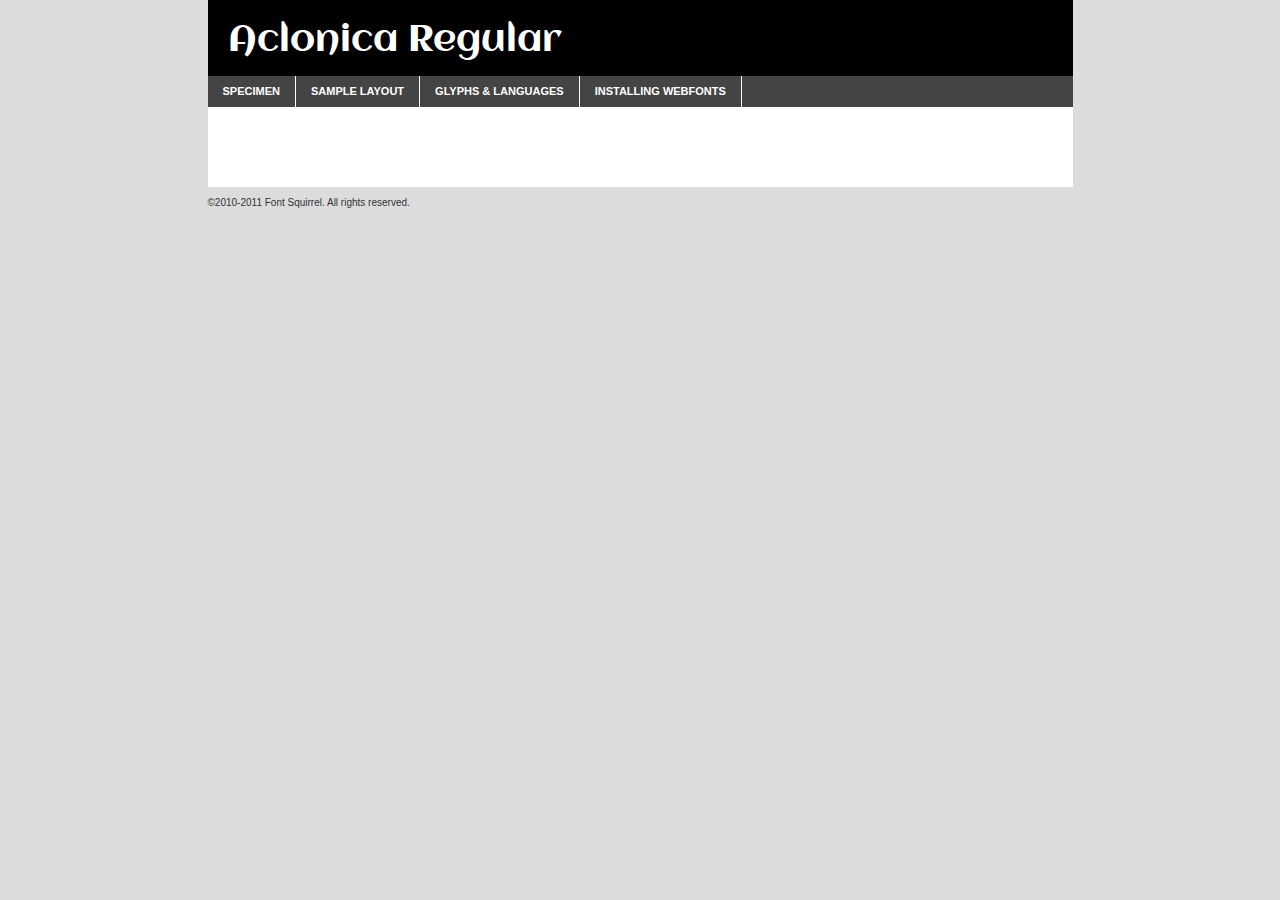
<file: nsep/slider/html/fonts/Aclonica-demo.html>
<!DOCTYPE html PUBLIC "-//W3C//DTD XHTML 1.0 Transitional//EN"
	"http://www.w3.org/TR/xhtml1/DTD/xhtml1-transitional.dtd">

<html xmlns="http://www.w3.org/1999/xhtml" xml:lang="en" lang="en">
<head>
	<meta http-equiv="Content-Type" content="text/html; charset=utf-8" />
	<script src="http://ajax.googleapis.com/ajax/libs/jquery/1.7.2/jquery.min.js" type="text/javascript" charset="utf-8"></script>
	<script src="specimen_files/easytabs.js" type="text/javascript" charset="utf-8"></script>
	<link rel="stylesheet" href="specimen_files/specimen_stylesheet.css" type="text/css" charset="utf-8" />
	<link rel="stylesheet" href="stylesheet.css" type="text/css" charset="utf-8" />

	<style type="text/css">
					body{
				font-family: 'aclonicaregular';
							}
		</style>

	<title>Aclonica Regular Specimen</title>
	
	
	<script type="text/javascript" charset="utf-8">
		$(document).ready(function() {
			$('#container').easyTabs({defaultContent:1});
		});
	</script>
</head>

<body>
<div id="container">
	<div id="header">
		Aclonica Regular	</div>
	<ul class="tabs">
		<li><a href="#specimen">Specimen</a></li>
		<li><a href="#layout">Sample Layout</a></li>
				<li><a href="#glyphs">Glyphs &amp; Languages</a></li>
		<li><a href="#installing">Installing Webfonts</a></li>
		
	</ul>
	
	<div id="main_content">

		
			<div id="specimen">
		
				<div class="section">
					<div class="grid12 firstcol">
						<div class="huge">AaBb</div>
					</div>
				</div>
		
				<div class="section">
					<div class="glyph_range">A&#x200B;B&#x200b;C&#x200b;D&#x200b;E&#x200b;F&#x200b;G&#x200b;H&#x200b;I&#x200b;J&#x200b;K&#x200b;L&#x200b;M&#x200b;N&#x200b;O&#x200b;P&#x200b;Q&#x200b;R&#x200b;S&#x200b;T&#x200b;U&#x200b;V&#x200b;W&#x200b;X&#x200b;Y&#x200b;Z&#x200b;a&#x200b;b&#x200b;c&#x200b;d&#x200b;e&#x200b;f&#x200b;g&#x200b;h&#x200b;i&#x200b;j&#x200b;k&#x200b;l&#x200b;m&#x200b;n&#x200b;o&#x200b;p&#x200b;q&#x200b;r&#x200b;s&#x200b;t&#x200b;u&#x200b;v&#x200b;w&#x200b;x&#x200b;y&#x200b;z&#x200b;1&#x200b;2&#x200b;3&#x200b;4&#x200b;5&#x200b;6&#x200b;7&#x200b;8&#x200b;9&#x200b;0&#x200b;&amp;&#x200b;.&#x200b;,&#x200b;?&#x200b;!&#x200b;&#64;&#x200b;(&#x200b;)&#x200b;#&#x200b;$&#x200b;%&#x200b;*&#x200b;+&#x200b;-&#x200b;=&#x200b;:&#x200b;;</div>
				</div>
				<div class="section">
					<div class="grid12 firstcol">
						<table class="sample_table">
							<tr><td>10</td><td class="size10">abcdefghijklmnopqrstuvwxyzABCDEFGHIJKLMNOPQRSTUVWXYZ0123456789abcdefghijklmnopqrstuvwxyzABCDEFGHIJKLMNOPQRSTUVWXYZ0123456789abcdefghijklmnopqrstuvwxyzABCDEFGHIJKLMNOPQRSTUVWXYZ</td></tr>
							<tr><td>11</td><td class="size11">abcdefghijklmnopqrstuvwxyzABCDEFGHIJKLMNOPQRSTUVWXYZ0123456789abcdefghijklmnopqrstuvwxyzABCDEFGHIJKLMNOPQRSTUVWXYZ0123456789abcdefghijklmnopqrstuvwxyzABCDEFGHIJKLMNOPQRSTUVWXYZ</td></tr>
							<tr><td>12</td><td class="size12">abcdefghijklmnopqrstuvwxyzABCDEFGHIJKLMNOPQRSTUVWXYZ0123456789abcdefghijklmnopqrstuvwxyzABCDEFGHIJKLMNOPQRSTUVWXYZ0123456789abcdefghijklmnopqrstuvwxyzABCDEFGHIJKLMNOPQRSTUVWXYZ</td></tr>
							<tr><td>13</td><td class="size13">abcdefghijklmnopqrstuvwxyzABCDEFGHIJKLMNOPQRSTUVWXYZ0123456789abcdefghijklmnopqrstuvwxyzABCDEFGHIJKLMNOPQRSTUVWXYZ0123456789abcdefghijklmnopqrstuvwxyzABCDEFGHIJKLMNOPQRSTUVWXYZ</td></tr>
							<tr><td>14</td><td class="size14">abcdefghijklmnopqrstuvwxyzABCDEFGHIJKLMNOPQRSTUVWXYZ0123456789abcdefghijklmnopqrstuvwxyzABCDEFGHIJKLMNOPQRSTUVWXYZ0123456789abcdefghijklmnopqrstuvwxyzABCDEFGHIJKLMNOPQRSTUVWXYZ</td></tr>
							<tr><td>16</td><td class="size16">abcdefghijklmnopqrstuvwxyzABCDEFGHIJKLMNOPQRSTUVWXYZ0123456789abcdefghijklmnopqrstuvwxyzABCDEFGHIJKLMNOPQRSTUVWXYZ</td></tr>
							<tr><td>18</td><td class="size18">abcdefghijklmnopqrstuvwxyzABCDEFGHIJKLMNOPQRSTUVWXYZ0123456789abcdefghijklmnopqrstuvwxyzABCDEFGHIJKLMNOPQRSTUVWXYZ</td></tr>
							<tr><td>20</td><td class="size20">abcdefghijklmnopqrstuvwxyzABCDEFGHIJKLMNOPQRSTUVWXYZ0123456789abcdefghijklmnopqrstuvwxyzABCDEFGHIJKLMNOPQRSTUVWXYZ</td></tr>
							<tr><td>24</td><td class="size24">abcdefghijklmnopqrstuvwxyzABCDEFGHIJKLMNOPQRSTUVWXYZ0123456789abcdefghijklmnopqrstuvwxyzABCDEFGHIJKLMNOPQRSTUVWXYZ</td></tr>
							<tr><td>30</td><td class="size30">abcdefghijklmnopqrstuvwxyzABCDEFGHIJKLMNOPQRSTUVWXYZ0123456789abcdefghijklmnopqrstuvwxyzABCDEFGHIJKLMNOPQRSTUVWXYZ</td></tr>
							<tr><td>36</td><td class="size36">abcdefghijklmnopqrstuvwxyzABCDEFGHIJKLMNOPQRSTUVWXYZ0123456789abcdefghijklmnopqrstuvwxyzABCDEFGHIJKLMNOPQRSTUVWXYZ</td></tr>
							<tr><td>48</td><td class="size48">abcdefghijklmnopqrstuvwxyzABCDEFGHIJKLMNOPQRSTUVWXYZ0123456789abcdefghijklmnopqrstuvwxyzABCDEFGHIJKLMNOPQRSTUVWXYZ</td></tr>
							<tr><td>60</td><td class="size60">abcdefghijklmnopqrstuvwxyzABCDEFGHIJKLMNOPQRSTUVWXYZ0123456789abcdefghijklmnopqrstuvwxyzABCDEFGHIJKLMNOPQRSTUVWXYZ</td></tr>
							<tr><td>72</td><td class="size72">abcdefghijklmnopqrstuvwxyzABCDEFGHIJKLMNOPQRSTUVWXYZ0123456789abcdefghijklmnopqrstuvwxyzABCDEFGHIJKLMNOPQRSTUVWXYZ</td></tr>
							<tr><td>90</td><td class="size90">abcdefghijklmnopqrstuvwxyzABCDEFGHIJKLMNOPQRSTUVWXYZ0123456789abcdefghijklmnopqrstuvwxyzABCDEFGHIJKLMNOPQRSTUVWXYZ</td></tr>
						</table>
				
					</div>
			
				</div>
		
		
		
								<div class="section" id="bodycomparison">


										<div id="xheight">
				<div class="fontbody">&#x25FC;&#x25FC;&#x25FC;&#x25FC;&#x25FC;&#x25FC;&#x25FC;&#x25FC;&#x25FC;&#x25FC;&#x25FC;&#x25FC;&#x25FC;&#x25FC;&#x25FC;&#x25FC;&#x25FC;&#x25FC;&#x25FC;&#x25FC;&#x25FC;&#x25FC;&#x25FC;&#x25FC;&#x25FC;&#x25FC;&#x25FC;&#x25FC;&#x25FC;&#x25FC;&#x25FC;&#x25FC;&#x25FC;&#x25FC;&#x25FC;&#x25FC;&#x25FC;&#x25FC;&#x25FC;&#x25FC;&#x25FC;&#x25FC;&#x25FC;&#x25FC;&#x25FC;&#x25FC;&#x25FC;&#x25FC;&#x25FC;&#x25FC;&#x25FC;&#x25FC;&#x25FC;&#x25FC;&#x25FC;&#x25FC;&#x25FC;&#x25FC;&#x25FC;&#x25FC;&#x25FC;&#x25FC;&#x25FC;&#x25FC;&#x25FC;&#x25FC;&#x25FC;&#x25FC;&#x25FC;&#x25FC;&#x25FC;&#x25FC;&#x25FC;&#x25FC;&#x25FC;&#x25FC;&#x25FC;&#x25FC;&#x25FC;&#x25FC;&#x25FC;&#x25FC;&#x25FC;&#x25FC;&#x25FC;&#x25FC;&#x25FC;&#x25FC;&#x25FC;&#x25FC;&#x25FC;&#x25FC;&#x25FC;&#x25FC;&#x25FC;&#x25FC;&#x25FC;&#x25FC;&#x25FC;body</div><div class="arialbody">body</div><div class="verdanabody">body</div><div class="georgiabody">body</div></div>
										<div class="fontbody" style="z-index:1">
											body<span>Aclonica Regular</span>
										</div>
										<div class="arialbody" style="z-index:1">
											body<span>Arial</span>
										</div>
										<div class="verdanabody" style="z-index:1">
											body<span>Verdana</span>
										</div>
										<div class="georgiabody" style="z-index:1">
											body<span>Georgia</span>
										</div>



								</div>
		
		
				<div class="section psample psample_row1" id="">
					
					<div class="grid2 firstcol">
						<p class="size10"><span>10.</span>Aenean lacinia bibendum nulla sed consectetur. Fusce dapibus, tellus ac cursus commodo, tortor mauris condimentum nibh, ut fermentum massa justo sit amet risus. Nullam id dolor id nibh ultricies vehicula ut id elit. Cum sociis natoque penatibus et magnis dis parturient montes, nascetur ridiculus mus. Nulla vitae elit libero, a pharetra augue.</p>
			
					</div>
					<div class="grid3">
						<p class="size11"><span>11.</span>Aenean lacinia bibendum nulla sed consectetur. Fusce dapibus, tellus ac cursus commodo, tortor mauris condimentum nibh, ut fermentum massa justo sit amet risus. Nullam id dolor id nibh ultricies vehicula ut id elit. Cum sociis natoque penatibus et magnis dis parturient montes, nascetur ridiculus mus. Nulla vitae elit libero, a pharetra augue.</p>
			
					</div>
					<div class="grid3">
						<p class="size12"><span>12.</span>Aenean lacinia bibendum nulla sed consectetur. Fusce dapibus, tellus ac cursus commodo, tortor mauris condimentum nibh, ut fermentum massa justo sit amet risus. Nullam id dolor id nibh ultricies vehicula ut id elit. Cum sociis natoque penatibus et magnis dis parturient montes, nascetur ridiculus mus. Nulla vitae elit libero, a pharetra augue.</p>
			
					</div>
					<div class="grid4">
						<p class="size13"><span>13.</span>Aenean lacinia bibendum nulla sed consectetur. Fusce dapibus, tellus ac cursus commodo, tortor mauris condimentum nibh, ut fermentum massa justo sit amet risus. Nullam id dolor id nibh ultricies vehicula ut id elit. Cum sociis natoque penatibus et magnis dis parturient montes, nascetur ridiculus mus. Nulla vitae elit libero, a pharetra augue.</p>
			
					</div>
					<div class="white_blend"></div>
					
				</div>
				<div class="section psample psample_row2" id="">
					<div class="grid3 firstcol">
						<p class="size14"><span>14.</span>Aenean lacinia bibendum nulla sed consectetur. Fusce dapibus, tellus ac cursus commodo, tortor mauris condimentum nibh, ut fermentum massa justo sit amet risus. Nullam id dolor id nibh ultricies vehicula ut id elit. Cum sociis natoque penatibus et magnis dis parturient montes, nascetur ridiculus mus. Nulla vitae elit libero, a pharetra augue.</p>
			
					</div>
					<div class="grid4">
						<p class="size16"><span>16.</span>Aenean lacinia bibendum nulla sed consectetur. Fusce dapibus, tellus ac cursus commodo, tortor mauris condimentum nibh, ut fermentum massa justo sit amet risus. Nullam id dolor id nibh ultricies vehicula ut id elit. Cum sociis natoque penatibus et magnis dis parturient montes, nascetur ridiculus mus. Nulla vitae elit libero, a pharetra augue.</p>
			
					</div>
					<div class="grid5">
						<p class="size18"><span>18.</span>Aenean lacinia bibendum nulla sed consectetur. Fusce dapibus, tellus ac cursus commodo, tortor mauris condimentum nibh, ut fermentum massa justo sit amet risus. Nullam id dolor id nibh ultricies vehicula ut id elit. Cum sociis natoque penatibus et magnis dis parturient montes, nascetur ridiculus mus. Nulla vitae elit libero, a pharetra augue.</p>
			
					</div>

					<div class="white_blend"></div>

				</div>
				
				<div class="section psample psample_row3" id="">
					<div class="grid5 firstcol">
						<p class="size20"><span>20.</span>Aenean lacinia bibendum nulla sed consectetur. Fusce dapibus, tellus ac cursus commodo, tortor mauris condimentum nibh, ut fermentum massa justo sit amet risus. Nullam id dolor id nibh ultricies vehicula ut id elit. Cum sociis natoque penatibus et magnis dis parturient montes, nascetur ridiculus mus. Nulla vitae elit libero, a pharetra augue.</p>
					</div>
					<div class="grid7">
						<p class="size24"><span>24.</span>Aenean lacinia bibendum nulla sed consectetur. Fusce dapibus, tellus ac cursus commodo, tortor mauris condimentum nibh, ut fermentum massa justo sit amet risus. Nullam id dolor id nibh ultricies vehicula ut id elit. Cum sociis natoque penatibus et magnis dis parturient montes, nascetur ridiculus mus. Nulla vitae elit libero, a pharetra augue.</p>
					</div>
					
					<div class="white_blend"></div>
					
				</div>
				
				<div class="section psample psample_row4" id="">
					<div class="grid12 firstcol">
						<p class="size30"><span>30.</span>Aenean lacinia bibendum nulla sed consectetur. Fusce dapibus, tellus ac cursus commodo, tortor mauris condimentum nibh, ut fermentum massa justo sit amet risus. Nullam id dolor id nibh ultricies vehicula ut id elit. Cum sociis natoque penatibus et magnis dis parturient montes, nascetur ridiculus mus. Nulla vitae elit libero, a pharetra augue.</p>
					</div>
					<div class="white_blend"></div>
					
				</div>
				
				
				
				<div class="section psample psample_row1 fullreverse">
					<div class="grid2 firstcol">
						<p class="size10"><span>10.</span>Aenean lacinia bibendum nulla sed consectetur. Fusce dapibus, tellus ac cursus commodo, tortor mauris condimentum nibh, ut fermentum massa justo sit amet risus. Nullam id dolor id nibh ultricies vehicula ut id elit. Cum sociis natoque penatibus et magnis dis parturient montes, nascetur ridiculus mus. Nulla vitae elit libero, a pharetra augue.</p>
			
					</div>
					<div class="grid3">
						<p class="size11"><span>11.</span>Aenean lacinia bibendum nulla sed consectetur. Fusce dapibus, tellus ac cursus commodo, tortor mauris condimentum nibh, ut fermentum massa justo sit amet risus. Nullam id dolor id nibh ultricies vehicula ut id elit. Cum sociis natoque penatibus et magnis dis parturient montes, nascetur ridiculus mus. Nulla vitae elit libero, a pharetra augue.</p>
			
					</div>
					<div class="grid3">
						<p class="size12"><span>12.</span>Aenean lacinia bibendum nulla sed consectetur. Fusce dapibus, tellus ac cursus commodo, tortor mauris condimentum nibh, ut fermentum massa justo sit amet risus. Nullam id dolor id nibh ultricies vehicula ut id elit. Cum sociis natoque penatibus et magnis dis parturient montes, nascetur ridiculus mus. Nulla vitae elit libero, a pharetra augue.</p>
			
					</div>
					<div class="grid4">
						<p class="size13"><span>13.</span>Aenean lacinia bibendum nulla sed consectetur. Fusce dapibus, tellus ac cursus commodo, tortor mauris condimentum nibh, ut fermentum massa justo sit amet risus. Nullam id dolor id nibh ultricies vehicula ut id elit. Cum sociis natoque penatibus et magnis dis parturient montes, nascetur ridiculus mus. Nulla vitae elit libero, a pharetra augue.</p>
			
					</div>
					<div class="black_blend"></div>
					
				</div>
				
				<div class="section psample psample_row2 fullreverse">
					<div class="grid3 firstcol">
						<p class="size14"><span>14.</span>Aenean lacinia bibendum nulla sed consectetur. Fusce dapibus, tellus ac cursus commodo, tortor mauris condimentum nibh, ut fermentum massa justo sit amet risus. Nullam id dolor id nibh ultricies vehicula ut id elit. Cum sociis natoque penatibus et magnis dis parturient montes, nascetur ridiculus mus. Nulla vitae elit libero, a pharetra augue.</p>
			
					</div>
					<div class="grid4">
						<p class="size16"><span>16.</span>Aenean lacinia bibendum nulla sed consectetur. Fusce dapibus, tellus ac cursus commodo, tortor mauris condimentum nibh, ut fermentum massa justo sit amet risus. Nullam id dolor id nibh ultricies vehicula ut id elit. Cum sociis natoque penatibus et magnis dis parturient montes, nascetur ridiculus mus. Nulla vitae elit libero, a pharetra augue.</p>
			
					</div>
					<div class="grid5">
						<p class="size18"><span>18.</span>Aenean lacinia bibendum nulla sed consectetur. Fusce dapibus, tellus ac cursus commodo, tortor mauris condimentum nibh, ut fermentum massa justo sit amet risus. Nullam id dolor id nibh ultricies vehicula ut id elit. Cum sociis natoque penatibus et magnis dis parturient montes, nascetur ridiculus mus. Nulla vitae elit libero, a pharetra augue.</p>
			
					</div>
					<div class="black_blend"></div>

				</div>
				
				<div class="section psample fullreverse psample_row3" id="">
					<div class="grid5 firstcol">
						<p class="size20"><span>20.</span>Aenean lacinia bibendum nulla sed consectetur. Fusce dapibus, tellus ac cursus commodo, tortor mauris condimentum nibh, ut fermentum massa justo sit amet risus. Nullam id dolor id nibh ultricies vehicula ut id elit. Cum sociis natoque penatibus et magnis dis parturient montes, nascetur ridiculus mus. Nulla vitae elit libero, a pharetra augue.</p>
					</div>
					<div class="grid7">
						<p class="size24"><span>24.</span>Aenean lacinia bibendum nulla sed consectetur. Fusce dapibus, tellus ac cursus commodo, tortor mauris condimentum nibh, ut fermentum massa justo sit amet risus. Nullam id dolor id nibh ultricies vehicula ut id elit. Cum sociis natoque penatibus et magnis dis parturient montes, nascetur ridiculus mus. Nulla vitae elit libero, a pharetra augue.</p>
					</div>
					
					<div class="black_blend"></div>
					
				</div>
				
				<div class="section psample fullreverse psample_row4" id="" style="border-bottom: 20px #000 solid;">
					<div class="grid12 firstcol">
						<p class="size30"><span>30.</span>Aenean lacinia bibendum nulla sed consectetur. Fusce dapibus, tellus ac cursus commodo, tortor mauris condimentum nibh, ut fermentum massa justo sit amet risus. Nullam id dolor id nibh ultricies vehicula ut id elit. Cum sociis natoque penatibus et magnis dis parturient montes, nascetur ridiculus mus. Nulla vitae elit libero, a pharetra augue.</p>
					</div>
					<div class="black_blend"></div>
					
				</div>
				
				
				
				
			</div>
			
			<div id="layout">
				
				<div class="section">
					
					<div class="grid12 firstcol">
						<h1>Lorem Ipsum Dolor</h1>
						<h2>Etiam porta sem malesuada magna mollis euismod</h2>
						
						<p class="byline">By <a href="#link">Aenean Lacinia</a></p>
					</div>
				</div>
				<div class="section">
					<div class="grid8 firstcol">
						<p class="large">Donec sed odio dui. Morbi leo risus, porta ac consectetur ac, vestibulum at eros. Fusce dapibus, tellus ac cursus commodo, tortor mauris condimentum nibh, ut fermentum massa justo sit amet risus. </p>

						
						<h3>Pellentesque ornare sem</h3>

						<p>Maecenas sed diam eget risus varius blandit sit amet non magna. Maecenas faucibus mollis interdum. Donec ullamcorper nulla non metus auctor fringilla. Nullam id dolor id nibh ultricies vehicula ut id elit. Nullam id dolor id nibh ultricies vehicula ut id elit. </p>

						<p>Aenean eu leo quam. Pellentesque ornare sem lacinia quam venenatis vestibulum. Lorem ipsum dolor sit amet, consectetur adipiscing elit. Cum sociis natoque penatibus et magnis dis parturient montes, nascetur ridiculus mus. </p>

						<p>Nulla vitae elit libero, a pharetra augue. Praesent commodo cursus magna, vel scelerisque nisl consectetur et. Aenean lacinia bibendum nulla sed consectetur. </p>

						<p>Nullam quis risus eget urna mollis ornare vel eu leo. Nullam quis risus eget urna mollis ornare vel eu leo. Maecenas sed diam eget risus varius blandit sit amet non magna. Donec ullamcorper nulla non metus auctor fringilla. </p>

						<h3>Cras mattis consectetur</h3>

						<p>Aenean eu leo quam. Pellentesque ornare sem lacinia quam venenatis vestibulum. Aenean lacinia bibendum nulla sed consectetur. Integer posuere erat a ante venenatis dapibus posuere velit aliquet. Cras mattis consectetur purus sit amet fermentum. </p>

						<p>Nullam id dolor id nibh ultricies vehicula ut id elit. Nullam quis risus eget urna mollis ornare vel eu leo. Cras mattis consectetur purus sit amet fermentum.</p>
					</div>
					
					<div class="grid4 sidebar">
						
						<div class="box reverse">
							<p class="last">Nullam quis risus eget urna mollis ornare vel eu leo. Donec ullamcorper nulla non metus auctor fringilla. Cras mattis consectetur purus sit amet fermentum. Sed posuere consectetur est at lobortis. Lorem ipsum dolor sit amet, consectetur adipiscing elit. </p>
						</div>
						
						<p class="caption">Maecenas sed diam eget risus varius.</p>

						<p>Vestibulum id ligula porta felis euismod semper. Integer posuere erat a ante venenatis dapibus posuere velit aliquet. Vestibulum id ligula porta felis euismod semper. Sed posuere consectetur est at lobortis. Maecenas sed diam eget risus varius blandit sit amet non magna. Fusce dapibus, tellus ac cursus commodo, tortor mauris condimentum nibh, ut fermentum massa justo sit amet risus. </p>

					

						<p>Duis mollis, est non commodo luctus, nisi erat porttitor ligula, eget lacinia odio sem nec elit. Aenean lacinia bibendum nulla sed consectetur. Vivamus sagittis lacus vel augue laoreet rutrum faucibus dolor auctor. Aenean lacinia bibendum nulla sed consectetur. Nullam quis risus eget urna mollis ornare vel eu leo. </p>

						<p>Praesent commodo cursus magna, vel scelerisque nisl consectetur et. Donec ullamcorper nulla non metus auctor fringilla. Maecenas faucibus mollis interdum. Fusce dapibus, tellus ac cursus commodo, tortor mauris condimentum nibh, ut fermentum massa justo sit amet risus. </p>

					</div>
				</div>
				
			</div>


			



		<div id="glyphs">
			<div class="section">
				<div class="grid12 firstcol">
			
				<h1>Language Support</h1>
				<p>The subset of Aclonica Regular in this kit supports the following languages:<br />
			
					Albanian, Basque, Breton, Chamorro, Danish, Dutch, English, Faroese, Finnish, French, Frisian, Galician, German, Icelandic, Italian, Malagasy, Norwegian, Portuguese, Spanish, Swedish				</p>
				<h1>Glyph Chart</h1>
				<p>The subset of Aclonica Regular in this kit includes all the glyphs listed below. Unicode entities are included above each glyph to help you insert individual characters into your layout.</p>
				<div id="glyph_chart">
			
																				 <div><p>&amp;#13;</p>&#13;</div>
																				 <div><p>&amp;#32;</p>&#32;</div>
																				 <div><p>&amp;#33;</p>&#33;</div>
																				 <div><p>&amp;#34;</p>&#34;</div>
																				 <div><p>&amp;#35;</p>&#35;</div>
																				 <div><p>&amp;#36;</p>&#36;</div>
																				 <div><p>&amp;#37;</p>&#37;</div>
																				 <div><p>&amp;#38;</p>&#38;</div>
																				 <div><p>&amp;#39;</p>&#39;</div>
																				 <div><p>&amp;#40;</p>&#40;</div>
																				 <div><p>&amp;#41;</p>&#41;</div>
																				 <div><p>&amp;#42;</p>&#42;</div>
																				 <div><p>&amp;#43;</p>&#43;</div>
																				 <div><p>&amp;#44;</p>&#44;</div>
																				 <div><p>&amp;#45;</p>&#45;</div>
																				 <div><p>&amp;#46;</p>&#46;</div>
																				 <div><p>&amp;#47;</p>&#47;</div>
																				 <div><p>&amp;#48;</p>&#48;</div>
																				 <div><p>&amp;#49;</p>&#49;</div>
																				 <div><p>&amp;#50;</p>&#50;</div>
																				 <div><p>&amp;#51;</p>&#51;</div>
																				 <div><p>&amp;#52;</p>&#52;</div>
																				 <div><p>&amp;#53;</p>&#53;</div>
																				 <div><p>&amp;#54;</p>&#54;</div>
																				 <div><p>&amp;#55;</p>&#55;</div>
																				 <div><p>&amp;#56;</p>&#56;</div>
																				 <div><p>&amp;#57;</p>&#57;</div>
																				 <div><p>&amp;#58;</p>&#58;</div>
																				 <div><p>&amp;#59;</p>&#59;</div>
																				 <div><p>&amp;#60;</p>&#60;</div>
																				 <div><p>&amp;#61;</p>&#61;</div>
																				 <div><p>&amp;#62;</p>&#62;</div>
																				 <div><p>&amp;#63;</p>&#63;</div>
																				 <div><p>&amp;#64;</p>&#64;</div>
																				 <div><p>&amp;#65;</p>&#65;</div>
																				 <div><p>&amp;#66;</p>&#66;</div>
																				 <div><p>&amp;#67;</p>&#67;</div>
																				 <div><p>&amp;#68;</p>&#68;</div>
																				 <div><p>&amp;#69;</p>&#69;</div>
																				 <div><p>&amp;#70;</p>&#70;</div>
																				 <div><p>&amp;#71;</p>&#71;</div>
																				 <div><p>&amp;#72;</p>&#72;</div>
																				 <div><p>&amp;#73;</p>&#73;</div>
																				 <div><p>&amp;#74;</p>&#74;</div>
																				 <div><p>&amp;#75;</p>&#75;</div>
																				 <div><p>&amp;#76;</p>&#76;</div>
																				 <div><p>&amp;#77;</p>&#77;</div>
																				 <div><p>&amp;#78;</p>&#78;</div>
																				 <div><p>&amp;#79;</p>&#79;</div>
																				 <div><p>&amp;#80;</p>&#80;</div>
																				 <div><p>&amp;#81;</p>&#81;</div>
																				 <div><p>&amp;#82;</p>&#82;</div>
																				 <div><p>&amp;#83;</p>&#83;</div>
																				 <div><p>&amp;#84;</p>&#84;</div>
																				 <div><p>&amp;#85;</p>&#85;</div>
																				 <div><p>&amp;#86;</p>&#86;</div>
																				 <div><p>&amp;#87;</p>&#87;</div>
																				 <div><p>&amp;#88;</p>&#88;</div>
																				 <div><p>&amp;#89;</p>&#89;</div>
																				 <div><p>&amp;#90;</p>&#90;</div>
																				 <div><p>&amp;#91;</p>&#91;</div>
																				 <div><p>&amp;#92;</p>&#92;</div>
																				 <div><p>&amp;#93;</p>&#93;</div>
																				 <div><p>&amp;#94;</p>&#94;</div>
																				 <div><p>&amp;#95;</p>&#95;</div>
																				 <div><p>&amp;#96;</p>&#96;</div>
																				 <div><p>&amp;#97;</p>&#97;</div>
																				 <div><p>&amp;#98;</p>&#98;</div>
																				 <div><p>&amp;#99;</p>&#99;</div>
																				 <div><p>&amp;#100;</p>&#100;</div>
																				 <div><p>&amp;#101;</p>&#101;</div>
																				 <div><p>&amp;#102;</p>&#102;</div>
																				 <div><p>&amp;#103;</p>&#103;</div>
																				 <div><p>&amp;#104;</p>&#104;</div>
																				 <div><p>&amp;#105;</p>&#105;</div>
																				 <div><p>&amp;#106;</p>&#106;</div>
																				 <div><p>&amp;#107;</p>&#107;</div>
																				 <div><p>&amp;#108;</p>&#108;</div>
																				 <div><p>&amp;#109;</p>&#109;</div>
																				 <div><p>&amp;#110;</p>&#110;</div>
																				 <div><p>&amp;#111;</p>&#111;</div>
																				 <div><p>&amp;#112;</p>&#112;</div>
																				 <div><p>&amp;#113;</p>&#113;</div>
																				 <div><p>&amp;#114;</p>&#114;</div>
																				 <div><p>&amp;#115;</p>&#115;</div>
																				 <div><p>&amp;#116;</p>&#116;</div>
																				 <div><p>&amp;#117;</p>&#117;</div>
																				 <div><p>&amp;#118;</p>&#118;</div>
																				 <div><p>&amp;#119;</p>&#119;</div>
																				 <div><p>&amp;#120;</p>&#120;</div>
																				 <div><p>&amp;#121;</p>&#121;</div>
																				 <div><p>&amp;#122;</p>&#122;</div>
																				 <div><p>&amp;#123;</p>&#123;</div>
																				 <div><p>&amp;#124;</p>&#124;</div>
																				 <div><p>&amp;#125;</p>&#125;</div>
																				 <div><p>&amp;#126;</p>&#126;</div>
																				 <div><p>&amp;#160;</p>&#160;</div>
																				 <div><p>&amp;#161;</p>&#161;</div>
																				 <div><p>&amp;#162;</p>&#162;</div>
																				 <div><p>&amp;#163;</p>&#163;</div>
																				 <div><p>&amp;#164;</p>&#164;</div>
																				 <div><p>&amp;#165;</p>&#165;</div>
																				 <div><p>&amp;#166;</p>&#166;</div>
																				 <div><p>&amp;#167;</p>&#167;</div>
																				 <div><p>&amp;#168;</p>&#168;</div>
																				 <div><p>&amp;#169;</p>&#169;</div>
																				 <div><p>&amp;#170;</p>&#170;</div>
																				 <div><p>&amp;#171;</p>&#171;</div>
																				 <div><p>&amp;#172;</p>&#172;</div>
																				 <div><p>&amp;#173;</p>&#173;</div>
																				 <div><p>&amp;#174;</p>&#174;</div>
																				 <div><p>&amp;#175;</p>&#175;</div>
																				 <div><p>&amp;#176;</p>&#176;</div>
																				 <div><p>&amp;#177;</p>&#177;</div>
																				 <div><p>&amp;#178;</p>&#178;</div>
																				 <div><p>&amp;#179;</p>&#179;</div>
																				 <div><p>&amp;#180;</p>&#180;</div>
																				 <div><p>&amp;#181;</p>&#181;</div>
																				 <div><p>&amp;#182;</p>&#182;</div>
																				 <div><p>&amp;#183;</p>&#183;</div>
																				 <div><p>&amp;#184;</p>&#184;</div>
																				 <div><p>&amp;#185;</p>&#185;</div>
																				 <div><p>&amp;#186;</p>&#186;</div>
																				 <div><p>&amp;#187;</p>&#187;</div>
																				 <div><p>&amp;#188;</p>&#188;</div>
																				 <div><p>&amp;#189;</p>&#189;</div>
																				 <div><p>&amp;#190;</p>&#190;</div>
																				 <div><p>&amp;#191;</p>&#191;</div>
																				 <div><p>&amp;#192;</p>&#192;</div>
																				 <div><p>&amp;#193;</p>&#193;</div>
																				 <div><p>&amp;#194;</p>&#194;</div>
																				 <div><p>&amp;#195;</p>&#195;</div>
																				 <div><p>&amp;#196;</p>&#196;</div>
																				 <div><p>&amp;#197;</p>&#197;</div>
																				 <div><p>&amp;#198;</p>&#198;</div>
																				 <div><p>&amp;#199;</p>&#199;</div>
																				 <div><p>&amp;#200;</p>&#200;</div>
																				 <div><p>&amp;#201;</p>&#201;</div>
																				 <div><p>&amp;#202;</p>&#202;</div>
																				 <div><p>&amp;#203;</p>&#203;</div>
																				 <div><p>&amp;#204;</p>&#204;</div>
																				 <div><p>&amp;#205;</p>&#205;</div>
																				 <div><p>&amp;#206;</p>&#206;</div>
																				 <div><p>&amp;#207;</p>&#207;</div>
																				 <div><p>&amp;#208;</p>&#208;</div>
																				 <div><p>&amp;#209;</p>&#209;</div>
																				 <div><p>&amp;#210;</p>&#210;</div>
																				 <div><p>&amp;#211;</p>&#211;</div>
																				 <div><p>&amp;#212;</p>&#212;</div>
																				 <div><p>&amp;#213;</p>&#213;</div>
																				 <div><p>&amp;#214;</p>&#214;</div>
																				 <div><p>&amp;#215;</p>&#215;</div>
																				 <div><p>&amp;#216;</p>&#216;</div>
																				 <div><p>&amp;#217;</p>&#217;</div>
																				 <div><p>&amp;#218;</p>&#218;</div>
																				 <div><p>&amp;#219;</p>&#219;</div>
																				 <div><p>&amp;#220;</p>&#220;</div>
																				 <div><p>&amp;#221;</p>&#221;</div>
																				 <div><p>&amp;#222;</p>&#222;</div>
																				 <div><p>&amp;#223;</p>&#223;</div>
																				 <div><p>&amp;#224;</p>&#224;</div>
																				 <div><p>&amp;#225;</p>&#225;</div>
																				 <div><p>&amp;#226;</p>&#226;</div>
																				 <div><p>&amp;#227;</p>&#227;</div>
																				 <div><p>&amp;#228;</p>&#228;</div>
																				 <div><p>&amp;#229;</p>&#229;</div>
																				 <div><p>&amp;#230;</p>&#230;</div>
																				 <div><p>&amp;#231;</p>&#231;</div>
																				 <div><p>&amp;#232;</p>&#232;</div>
																				 <div><p>&amp;#233;</p>&#233;</div>
																				 <div><p>&amp;#234;</p>&#234;</div>
																				 <div><p>&amp;#235;</p>&#235;</div>
																				 <div><p>&amp;#236;</p>&#236;</div>
																				 <div><p>&amp;#237;</p>&#237;</div>
																				 <div><p>&amp;#238;</p>&#238;</div>
																				 <div><p>&amp;#239;</p>&#239;</div>
																				 <div><p>&amp;#240;</p>&#240;</div>
																				 <div><p>&amp;#241;</p>&#241;</div>
																				 <div><p>&amp;#242;</p>&#242;</div>
																				 <div><p>&amp;#243;</p>&#243;</div>
																				 <div><p>&amp;#244;</p>&#244;</div>
																				 <div><p>&amp;#245;</p>&#245;</div>
																				 <div><p>&amp;#246;</p>&#246;</div>
																				 <div><p>&amp;#247;</p>&#247;</div>
																				 <div><p>&amp;#248;</p>&#248;</div>
																				 <div><p>&amp;#249;</p>&#249;</div>
																				 <div><p>&amp;#250;</p>&#250;</div>
																				 <div><p>&amp;#251;</p>&#251;</div>
																				 <div><p>&amp;#252;</p>&#252;</div>
																				 <div><p>&amp;#253;</p>&#253;</div>
																				 <div><p>&amp;#254;</p>&#254;</div>
																				 <div><p>&amp;#255;</p>&#255;</div>
																				 <div><p>&amp;#338;</p>&#338;</div>
																				 <div><p>&amp;#339;</p>&#339;</div>
																				 <div><p>&amp;#376;</p>&#376;</div>
																				 <div><p>&amp;#710;</p>&#710;</div>
																				 <div><p>&amp;#732;</p>&#732;</div>
																				 <div><p>&amp;#8192;</p>&#8192;</div>
																				 <div><p>&amp;#8193;</p>&#8193;</div>
																				 <div><p>&amp;#8194;</p>&#8194;</div>
																				 <div><p>&amp;#8195;</p>&#8195;</div>
																				 <div><p>&amp;#8196;</p>&#8196;</div>
																				 <div><p>&amp;#8197;</p>&#8197;</div>
																				 <div><p>&amp;#8198;</p>&#8198;</div>
																				 <div><p>&amp;#8199;</p>&#8199;</div>
																				 <div><p>&amp;#8200;</p>&#8200;</div>
																				 <div><p>&amp;#8201;</p>&#8201;</div>
																				 <div><p>&amp;#8202;</p>&#8202;</div>
																				 <div><p>&amp;#8208;</p>&#8208;</div>
																				 <div><p>&amp;#8209;</p>&#8209;</div>
																				 <div><p>&amp;#8210;</p>&#8210;</div>
																				 <div><p>&amp;#8211;</p>&#8211;</div>
																				 <div><p>&amp;#8212;</p>&#8212;</div>
																				 <div><p>&amp;#8216;</p>&#8216;</div>
																				 <div><p>&amp;#8217;</p>&#8217;</div>
																				 <div><p>&amp;#8218;</p>&#8218;</div>
																				 <div><p>&amp;#8220;</p>&#8220;</div>
																				 <div><p>&amp;#8221;</p>&#8221;</div>
																				 <div><p>&amp;#8222;</p>&#8222;</div>
																				 <div><p>&amp;#8226;</p>&#8226;</div>
																				 <div><p>&amp;#8230;</p>&#8230;</div>
																				 <div><p>&amp;#8239;</p>&#8239;</div>
																				 <div><p>&amp;#8249;</p>&#8249;</div>
																				 <div><p>&amp;#8250;</p>&#8250;</div>
																				 <div><p>&amp;#8287;</p>&#8287;</div>
																				 <div><p>&amp;#8364;</p>&#8364;</div>
																				 <div><p>&amp;#8482;</p>&#8482;</div>
																				 <div><p>&amp;#9724;</p>&#9724;</div>
																				 <div><p>&amp;#64257;</p>&#64257;</div>
																				 <div><p>&amp;#64258;</p>&#64258;</div>
																																						</div>	
				</div>
		
		
			</div>
		</div>
		
		
		<div id="specs">
			
		</div>
	
		<div id="installing">
			<div class="section">
				<div class="grid7 firstcol">
					<h1>Installing Webfonts</h1>
					
					<p>Webfonts are supported by all major browser platforms but not all in the same way. There are currently four different font formats that must be included in order to target all browsers. This includes TTF, WOFF, EOT and SVG.</p>
					
					<h2>1. Upload your webfonts</h2>
					<p>You must upload your webfont kit to your website. They should be in or near the same directory as your CSS files.</p>
					
					<h2>2. Include the webfont stylesheet</h2>
					<p>A special CSS @font-face declaration helps the various browsers select the appropriate font it needs without causing you a bunch of headaches. Learn more about this syntax by reading the <a href="http://www.fontspring.com/blog/further-hardening-of-the-bulletproof-syntax">Fontspring blog post</a> about it. The code for it is as follows:</p>


<code>
@font-face{ 
	font-family: 'MyWebFont';
	src: url('WebFont.eot');
	src: url('WebFont.eot?#iefix') format('embedded-opentype'),
	     url('WebFont.woff') format('woff'),
	     url('WebFont.ttf') format('truetype'),
	     url('WebFont.svg#webfont') format('svg');
}
</code>

	<p>We've already gone ahead and generated the code for you. All you have to do is link to the stylesheet in your HTML, like this:</p>
	<code>&lt;link rel=&quot;stylesheet&quot; href=&quot;stylesheet.css&quot; type=&quot;text/css&quot; charset=&quot;utf-8&quot; /&gt;</code>

					<h2>3. Modify your own stylesheet</h2>
					<p>To take advantage of your new fonts, you must tell your stylesheet to use them. Look at the original @font-face declaration above and find the property called "font-family." The name linked there will be what you use to reference the font. Prepend that webfont name to the font stack in the "font-family" property, inside the selector you want to change. For example:</p>
<code>p { font-family: 'WebFont', Arial, sans-serif; }</code>

<h2>4. Test</h2>
<p>Getting webfonts to work cross-browser <em>can</em> be tricky. Use the information in the sidebar to help you if you find that fonts aren't loading in a particular browser.</p>
				</div>
				
				<div class="grid5 sidebar">
					<div class="box">
						<h2>Troubleshooting<br />Font-Face Problems</h2>
						<p>Having trouble getting your webfonts to load in your new website? Here are some tips to sort out what might be the problem.</p>

						<h3>Fonts not showing in any browser</h3>

						<p>This sounds like you need to work on the plumbing. You either did not upload the fonts to the correct directory, or you did not link the fonts properly in the CSS. If you've confirmed that all this is correct and you still have a problem, take a look at your .htaccess file and see if requests are getting intercepted.</p>

						<h3>Fonts not loading in iPhone or iPad</h3>

						<p>The most common problem here is that you are serving the fonts from an IIS server. IIS refuses to serve files that have unknown MIME types. If that is the case, you must set the MIME type for SVG to "image/svg+xml" in the server settings. Follow these instructions from Microsoft if you need help.</p>

						<h3>Fonts not loading in Firefox</h3>

						<p>The primary reason for this failure? You are still using a version Firefox older than 3.5. So upgrade already! If that isn't it, then you are very likely serving fonts from a different domain. Firefox requires that all font assets be served from the same domain. Lastly it is possible that you need to add WOFF to your list of MIME types (if you are serving via IIS.)</p>

						<h3>Fonts not loading in IE</h3>

						<p>Are you looking at Internet Explorer on an actual Windows machine or are you cheating by using a service like Adobe BrowserLab? Many of these screenshot services do not render @font-face for IE. Best to test it on a real machine.</p>

						<h3>Fonts not loading in IE9</h3>

						<p>IE9, like Firefox, requires that fonts be served from the same domain as the website. Make sure that is the case.</p>
					</div>
				</div>
			</div>
			
		</div>
	
	</div>
	<div id="footer">
		<p>&copy;2010-2011 Font Squirrel. All rights reserved.</p>
	</div>
</div>
</body>
</html>
</file>
<file: nsep/slider/html/fonts/stylesheet.css>
/* Generated by Font Squirrel (http://www.fontsquirrel.com) on April 1, 2015 */



@font-face {
    font-family: 'aclonicaregular';
    src: url('Aclonica-webfont.eot');
    src: url('Aclonica-webfont.eot?#iefix') format('embedded-opentype'),
         url('Aclonica-webfont.woff2') format('woff2'),
         url('Aclonica-webfont.woff') format('woff'),
         url('Aclonica-webfont.ttf') format('truetype'),
         url('Aclonica-webfont.svg#aclonicaregular') format('svg');
    font-weight: normal;
    font-style: normal;

}
</file>
<file: nsep/slider/html/fonts/specimen_files/specimen_stylesheet.css>
@import url('grid_12-825-55-15.css');

/*  
	CSS Reset by Eric Meyer - Released under Public Domain
    http://meyerweb.com/eric/tools/css/reset/
*/
html, body, div, span, applet, object, iframe,
h1, h2, h3, h4, h5, h6, p, blockquote, pre,
a, abbr, acronym, address, big, cite, code,
del, dfn, em, font, img, ins, kbd, q, s, samp,
small, strike, strong, sub, sup, tt, var,
b, u, i, center, dl, dt, dd, ol, ul, li,
fieldset, form, label, legend, table, 
caption, tbody, tfoot, thead, tr, th, td 
                  {margin: 0;padding: 0;border: 0;outline: 0;
                  font-size: 100%;vertical-align: baseline;
                  background: transparent;}
body              {line-height: 1;}
ol, ul            {list-style: none;}
blockquote, q     {quotes: none;}
blockquote:before, blockquote:after,
q:before, q:after {content: '';	content: none;}
:focus            {outline: 0;}
ins               {text-decoration: none;}
del               {text-decoration: line-through;}
table             {border-collapse: collapse;border-spacing: 0;}




body {
	color: #000;
	background-color: #dcdcdc;
}

a {
	text-decoration: none;
	color: #1883ba;
}

h1{
	font-size: 32px;
	font-weight: normal;
	font-style: normal;
	margin-bottom: 18px;
}

h2{
	font-size: 18px;
}

#container {
	width: 865px;
	margin: 0px auto;
}


#header {
	padding: 20px;
	font-size: 36px;
	background-color: #000;
	color: #fff;
}

#header span {
	color: #666;
}
#main_content {
	background-color: #fff;
	padding: 60px 20px 20px;
}


#footer p {
	margin: 0;
	padding-top: 10px;
	padding-bottom: 50px;
	color: #333;
	font: 10px Arial, sans-serif;
}

.tabs {
	width: 100%;
	height: 31px;
	background-color: #444;
}
.tabs li {
	float:  left;
	margin: 0;
	overflow: hidden;
	background-color: #444;
}
.tabs li a {
	display: block;
	color: #fff;
	text-decoration: none;
	font: bold 11px/11px 'Arial';
	text-transform: uppercase;
	padding: 10px 15px;
	border-right: 1px solid #fff;
}

.tabs li a:hover {
		background-color: #00b3ff;

}

.tabs li.active a {
	color:  #000;
	background-color: #fff;
}



div.huge {
	
	font-size: 300px;
	line-height: 1em;
	padding: 0;
	letter-spacing: -.02em;
	overflow: hidden;
}
div.glyph_range {
	font-size: 72px;
	line-height: 1.1em;
}

.size10{ font-size: 10px; }
.size11{ font-size: 11px; }
.size12{ font-size: 12px; }
.size13{ font-size: 13px; }
.size14{ font-size: 14px; }
.size16{ font-size: 16px; }
.size18{ font-size: 18px; }
.size20{ font-size: 20px; }
.size24{ font-size: 24px; }
.size30{ font-size: 30px; }
.size36{ font-size: 36px; }
.size48{ font-size: 48px; }
.size60{ font-size: 60px; }
.size72{ font-size: 72px; }
.size90{ font-size: 90px; }


.psample_row1 {	height: 120px;}
.psample_row1 {	height: 120px;}
.psample_row2 {	height: 160px;}
.psample_row3 {	height: 160px;}
.psample_row4 {	height: 160px;}

.psample {
	overflow: hidden;
	position: relative;
}
.psample p {
	line-height: 1.3em;
	display: block;
	overflow: hidden;
	margin: 0;
}

.psample span {
	margin-right: .5em;
}

.white_blend {
	width: 100%;
	height: 61px;
	background-image: url([data-uri]);
	position: absolute;
	bottom: 0;
}
.black_blend {
	width: 100%;
	height: 61px;
	background-image: url([data-uri]);
	position: absolute;
	bottom: 0;
}
.fullreverse {
	background:  #000 !important;
	color:  #fff !important;
	margin-left: -20px;
	padding-left: 20px;
	margin-right: -20px;
	padding-right: 20px;
	padding: 20px;
	margin-bottom:0;
}


.sample_table td {
	padding-top: 3px;
	padding-bottom:5px;
	padding-left: 5px;
	vertical-align: middle;
	line-height: 1.2em;
}

.sample_table td:first-child {
	background-color: #eee;
	text-align: right;
	padding-right: 5px;
	padding-left: 0;
	padding: 5px;
	font: 11px/12px "Courier New", Courier, mono;
}

code {
	white-space: pre;
	background-color: #eee;
	display: block;
	padding: 10px;
	margin-bottom: 18px;
	overflow: auto;
}


.bottom,.last 	{margin-bottom:0 !important; padding-bottom:0 !important;}

.box  { 
  padding: 18px; 
  margin-bottom: 18px; 
  background: #eee; 
}

.reverse,.reversed { background:  #000 !important;color:  #fff !important; border: none !important;}

#bodycomparison {
	position: relative;
	overflow: hidden;
	font-size: 72px;
	height: 90px;
	white-space: nowrap;
}

#bodycomparison div{
	font-size: 72px;
	line-height: 90px;
	display: inline;
	margin: 0 15px 0 0;
	padding: 0;
}

#bodycomparison div span{
	font: 10px Arial;
	position: absolute;
	left: 0;
}
#xheight {
	float: none;
	position: absolute;
	color: #d9f3ff;
	font-size: 72px;
	line-height: 90px;
}

.fontbody {
 position: relative;
}
.arialbody{
	font-family: Arial;
	position: relative;
}
.verdanabody{
	font-family: Verdana;
	position: relative;
}
.georgiabody{
	font-family: Georgia;
	position: relative;
}

/* @group Layout page
 */

#layout h1 {
	font-size: 36px;
	line-height: 42px;
	font-weight: normal;
	font-style: normal;
}

#layout h2 {
	font-size: 24px;
	line-height: 23px;
	font-weight: normal;
	font-style: normal;
}

#layout h3 {
	font-size: 22px;
	line-height: 1.4em;
	margin-top: 1em;
	font-weight: normal;
	font-style: normal;
}


#layout p.byline {
	font-size: 12px;
	margin-top: 18px;
	line-height: 12px;
	margin-bottom: 0;
}
#layout p {
	font-size: 14px;
	line-height: 21px;
	margin-bottom: .5em;
}

#layout p.large{
	font-size: 18px;
	line-height: 26px;
}

#layout .sidebar p{
	font-size: 12px;
	line-height: 1.4em;
}

#layout p.caption {
	font-size: 10px;
	margin-top: -16px;
	margin-bottom: 18px;
}

/* @end */

/* @group Glyphs */

#glyph_chart div{
	background-color: #d9f3ff;
	color: black;
	float: left;
	font-size: 36px;
	height: 1.2em;
	line-height: 1.2em;
	margin-bottom: 1px;
	margin-right: 1px;
	text-align: center;
	width: 1.2em;
	position: relative;
	padding: .6em .2em .2em;
}

#glyph_chart div p {
	position: absolute;
	left: 0;
	top: 0;
	display: block;
	text-align: center;
	font: bold 9px Arial, sans-serif;
	background-color: #3a768f;
	width: 100%;
	color: #fff;
	padding: 2px 0;
}


#glyphs h1 {
	font-family: Arial, sans-serif;
}
/* @end */

/* @group Installing */

#installing {
	font: 13px Arial, sans-serif;
}

#installing p,
#glyphs p{
	line-height: 1.2em;
	margin-bottom: 18px;
	font: 13px Arial, sans-serif;
}



#installing h3{
	font-size: 15px;
	margin-top: 18px;
}

/* @end */

#rendering h1 {
	font-family: Arial, sans-serif;
}
.render_table td {
	font: 11px "Courier New", Courier, mono;
	vertical-align: middle;
}
</file>
